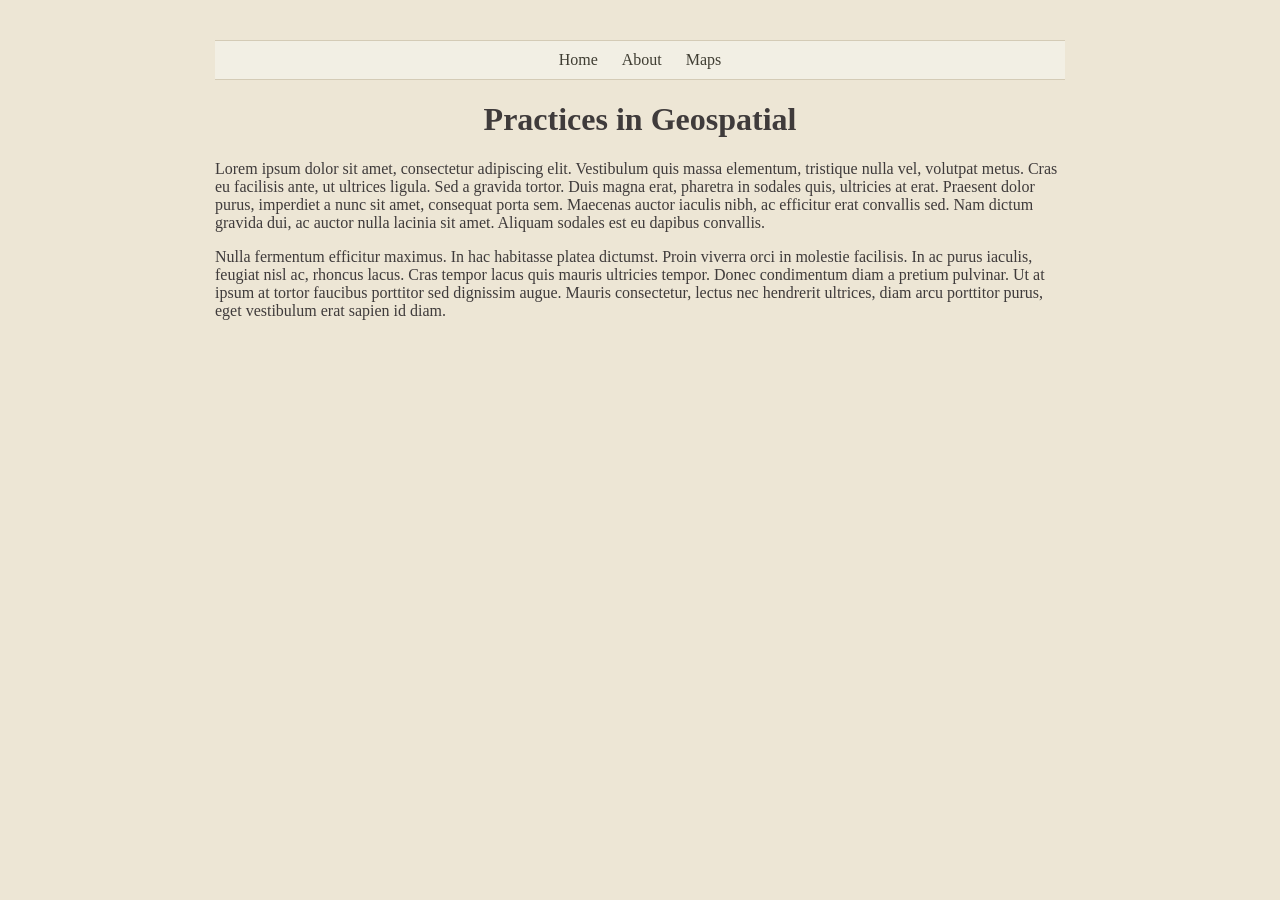
<file: index.html>
<!DOCTYPE html>
<html lang="en-US">
  <head>
    <meta charset="utf-8">
    <meta name="viewport" content="width=device-width">
    <link rel="stylesheet" href="style.css">
    <title>Practices in Geospatial</title>
    <style>

    </style>
  </head>
  <body>
    <header>
      <nav class="menu">
        <a href="index.html">Home</a>
        <a href="docs/about.html">About</a>
        <a href="docs/maps.html">Maps</a>
      </nav>
      <h1 style="text-align: center;">
        Practices in Geospatial
      </h1>
    </header>
    <main>
      <article>
        <p>
          Lorem ipsum dolor sit amet, consectetur adipiscing elit. Vestibulum quis massa elementum, tristique nulla vel, volutpat metus. Cras eu facilisis ante, ut ultrices ligula. Sed a gravida tortor. Duis magna erat, pharetra in sodales quis, ultricies at erat. Praesent dolor purus, imperdiet a nunc sit amet, consequat porta sem. Maecenas auctor iaculis nibh, ac efficitur erat convallis sed. Nam dictum gravida dui, ac auctor nulla lacinia sit amet. Aliquam sodales est eu dapibus convallis.
        </p>
        <p>
          Nulla fermentum efficitur maximus. In hac habitasse platea dictumst. Proin viverra orci in molestie facilisis. In ac purus iaculis, feugiat nisl ac, rhoncus lacus. Cras tempor lacus quis mauris ultricies tempor. Donec condimentum diam a pretium pulvinar. Ut at ipsum at tortor faucibus porttitor sed dignissim augue. Mauris consectetur, lectus nec hendrerit ultrices, diam arcu porttitor purus, eget vestibulum erat sapien id diam.
        </p>
      </article>
    </main>
  </body>
</html>
</file>
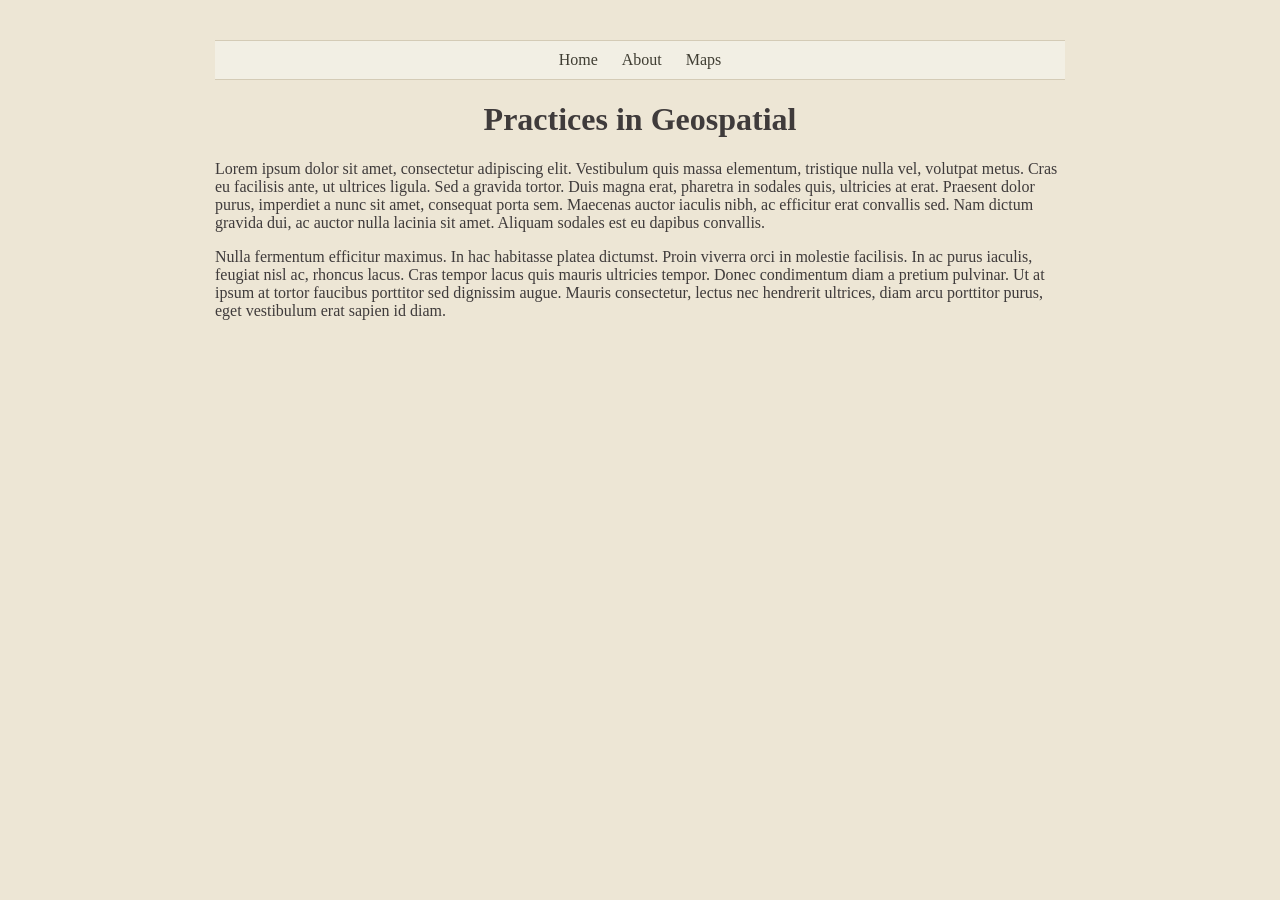
<file: docs/index.html>
<!DOCTYPE html>
<html lang="en-US">
	<head>
    <meta charset="utf-8">
    <meta name="viewport" content="width=device-width">
    <title>Practices in Geospatial</title>
    <style>
      * {
        font-family: IBM PLex Sans;
      }
      body {
        padding: 15px;
        max-width: 850px;
        margin-left: auto;
        margin-right: auto;
        margin-top: 25px;
        margin-bottom: 25px;
        background-color: rgb(237, 230, 213);
        font-size: 16px;
        color: #3F3B3B;
      }
      .h1 {
        display: block;
        font-size: 2em;
        font-weight: bold;
      }
      .h2 {
        display: block;
        font-size: 1.5em;
        font-weight: bold;
      }
      .p {
        display: block;
      }
      header nav {
        padding: 10px;
        text-align: center;
        background-color: #F2EFE4;
        border-bottom: 1px solid #D4CBB6;
        border-top: 1px solid #D4CBB6;
        /* display: block; */
      }
      header nav a {
        padding: 10px;
        color: #3F3D32;
        text-decoration: none;
      }
      header nav a:hover {
        background: rgb(237, 230, 213);
      }
    </style>
  </head>
  <body>
    <header>
      <nav class="menu">
        <a href="index.html">Home</a>
        <a href="about.html">About</a>
        <a href="maps.html">Maps</a>
      </nav>
      <h1 style="text-align: center;">
        Practices in Geospatial
      <h1>
    </header>
    <main>
      <article>
        <p>
          Lorem ipsum dolor sit amet, consectetur adipiscing elit. Vestibulum quis massa elementum, tristique nulla vel, volutpat metus. Cras eu facilisis ante, ut ultrices ligula. Sed a gravida tortor. Duis magna erat, pharetra in sodales quis, ultricies at erat. Praesent dolor purus, imperdiet a nunc sit amet, consequat porta sem. Maecenas auctor iaculis nibh, ac efficitur erat convallis sed. Nam dictum gravida dui, ac auctor nulla lacinia sit amet. Aliquam sodales est eu dapibus convallis.
        <p>
        <p>
          Nulla fermentum efficitur maximus. In hac habitasse platea dictumst. Proin viverra orci in molestie facilisis. In ac purus iaculis, feugiat nisl ac, rhoncus lacus. Cras tempor lacus quis mauris ultricies tempor. Donec condimentum diam a pretium pulvinar. Ut at ipsum at tortor faucibus porttitor sed dignissim augue. Mauris consectetur, lectus nec hendrerit ultrices, diam arcu porttitor purus, eget vestibulum erat sapien id diam.
        <p>
      </article>
    </main>
  </body>
</html>
</file>
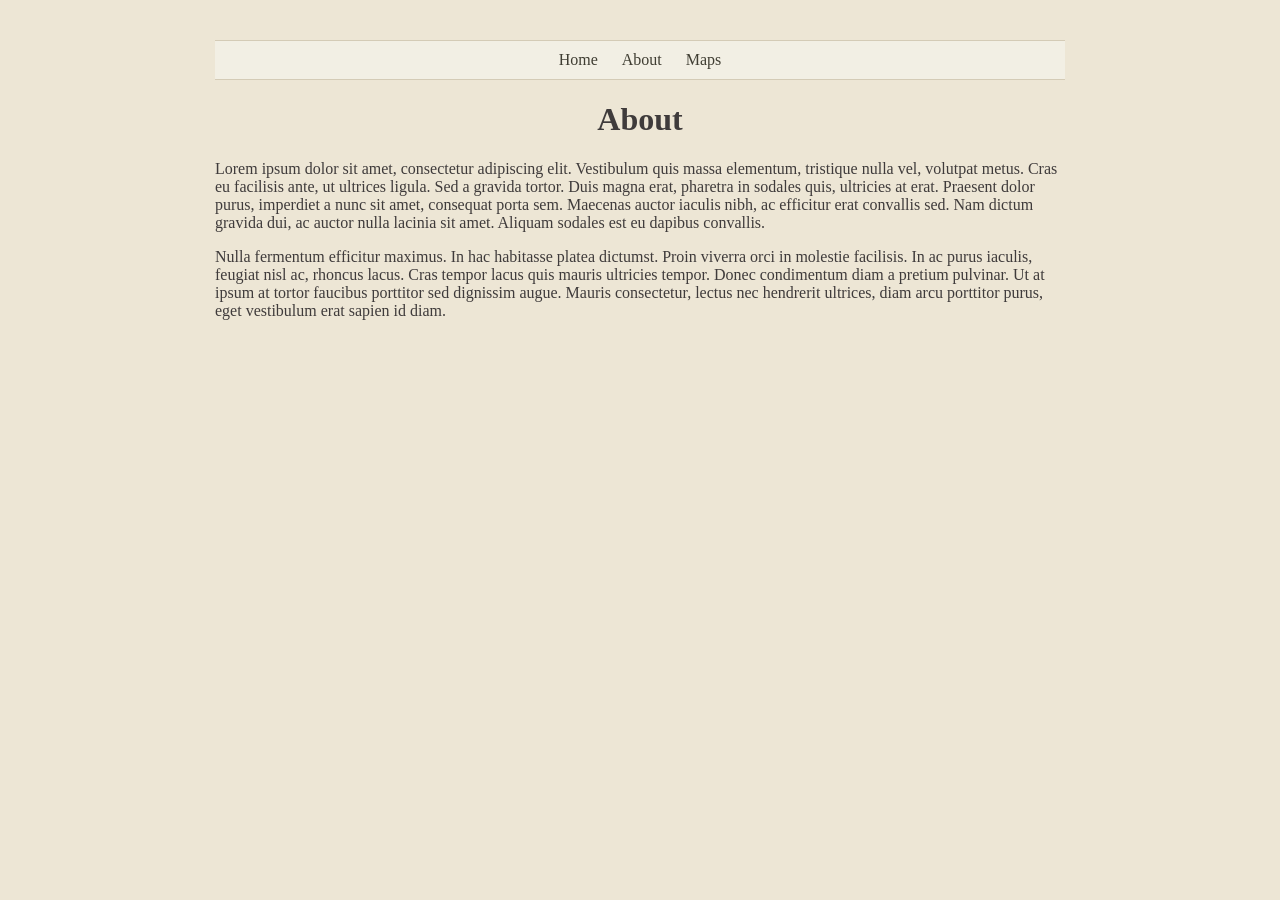
<file: about.html>
<!DOCTYPE html>
<html lang="en-US">
	<head>
    <meta charset="utf-8">
    <meta name="viewport" content="width=device-width">
    <title>About</title>
    <style>
      * {
        font-family: IBM PLex Sans;
      }
      body {
        padding: 15px;
        max-width: 850px;
        margin-left: auto;
        margin-right: auto;
        margin-top: 25px;
        margin-bottom: 25px;
        background-color: rgb(237, 230, 213);
        font-size: 16px;
        color: #3F3B3B;
      }
      .h1 {
        display: block;
        font-size: 2em;
        font-weight: bold;
      }
      .h2 {
        display: block;
        font-size: 1.5em;
        font-weight: bold;
      }
      .p {
        display: block;
      }
      header nav {
        padding: 10px;
        text-align: center;
        background-color: #F2EFE4;
        border-bottom: 1px solid #D4CBB6;
        border-top: 1px solid #D4CBB6;
        /* display: block; */
      }
      header nav a {
        padding: 10px;
        color: #3F3D32;
        text-decoration: none;
      }
      header nav a:hover {
        background: rgb(237, 230, 213);
      }
    </style>
  </head>
  <body>
    <header>
      <nav class="menu">
        <a href="index.html">Home</a>
        <a href="about.html">About</a>
        <a href="maps.html">Maps</a>
      </nav>
      <h1 style="text-align: center;">
        About
      <h1>
    </header>
    <main>
      <article>
        <p>
          Lorem ipsum dolor sit amet, consectetur adipiscing elit. Vestibulum quis massa elementum, tristique nulla vel, volutpat metus. Cras eu facilisis ante, ut ultrices ligula. Sed a gravida tortor. Duis magna erat, pharetra in sodales quis, ultricies at erat. Praesent dolor purus, imperdiet a nunc sit amet, consequat porta sem. Maecenas auctor iaculis nibh, ac efficitur erat convallis sed. Nam dictum gravida dui, ac auctor nulla lacinia sit amet. Aliquam sodales est eu dapibus convallis.
        <p>
        <p>
          Nulla fermentum efficitur maximus. In hac habitasse platea dictumst. Proin viverra orci in molestie facilisis. In ac purus iaculis, feugiat nisl ac, rhoncus lacus. Cras tempor lacus quis mauris ultricies tempor. Donec condimentum diam a pretium pulvinar. Ut at ipsum at tortor faucibus porttitor sed dignissim augue. Mauris consectetur, lectus nec hendrerit ultrices, diam arcu porttitor purus, eget vestibulum erat sapien id diam.
        <p>
      </article>
    </main>
  </body>
</html>
</file>
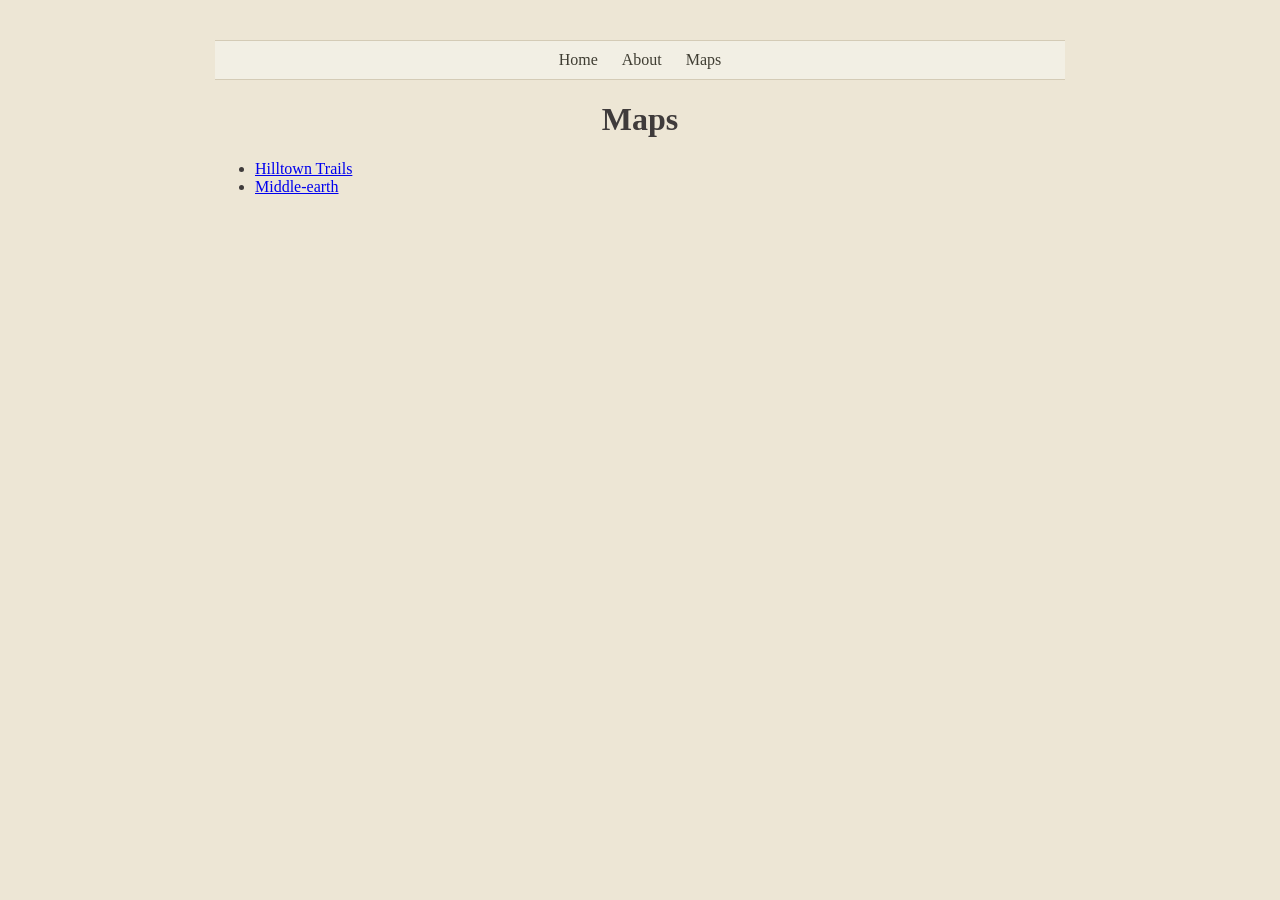
<file: maps.html>
<!DOCTYPE html>
<html lang="en-US">
	<head>
    <meta charset="utf-8">
    <meta name="viewport" content="width=device-width">
    <title>Maps</title>
    <style>
      * {
        font-family: IBM PLex Sans;
      }
      body {
        padding: 15px;
        max-width: 850px;
        margin-left: auto;
        margin-right: auto;
        margin-top: 25px;
        margin-bottom: 25px;
        background-color: rgb(237, 230, 213);
        font-size: 16px;
        color: #3F3B3B;
      }
      .h1 {
        display: block;
        font-size: 2em;
        font-weight: bold;
      }
      .h2 {
        display: block;
        font-size: 1.5em;
        font-weight: bold;
      }
      .p {
        display: block;
      }
      header nav {
        padding: 10px;
        text-align: center;
        background-color: #F2EFE4;
        border-bottom: 1px solid #D4CBB6;
        border-top: 1px solid #D4CBB6;
        /* display: block; */
      }
      header nav a {
        padding: 10px;
        color: #3F3D32;
        text-decoration: none;
      }
      header nav a:hover {
        background: rgb(237, 230, 213);
      }
    </style>
  </head>
  <body>
    <header>
      <nav class="menu">
        <a href="index.html">Home</a>
        <a href="about.html">About</a>
        <a href="maps.html">Maps</a>
      </nav>
      <h1 style="text-align: center;">
        Maps
      <h1>
    </header>
    <main>
      <article>
        <p>
          <ul>
            <li><a href="hilltown-trails.html">Hilltown Trails</a></li>
            <li><a href="middle-earth.html">Middle-earth</a></li>
          </ul>
        <p>
      </article>
    </main>
  </body>
</html>
</file>
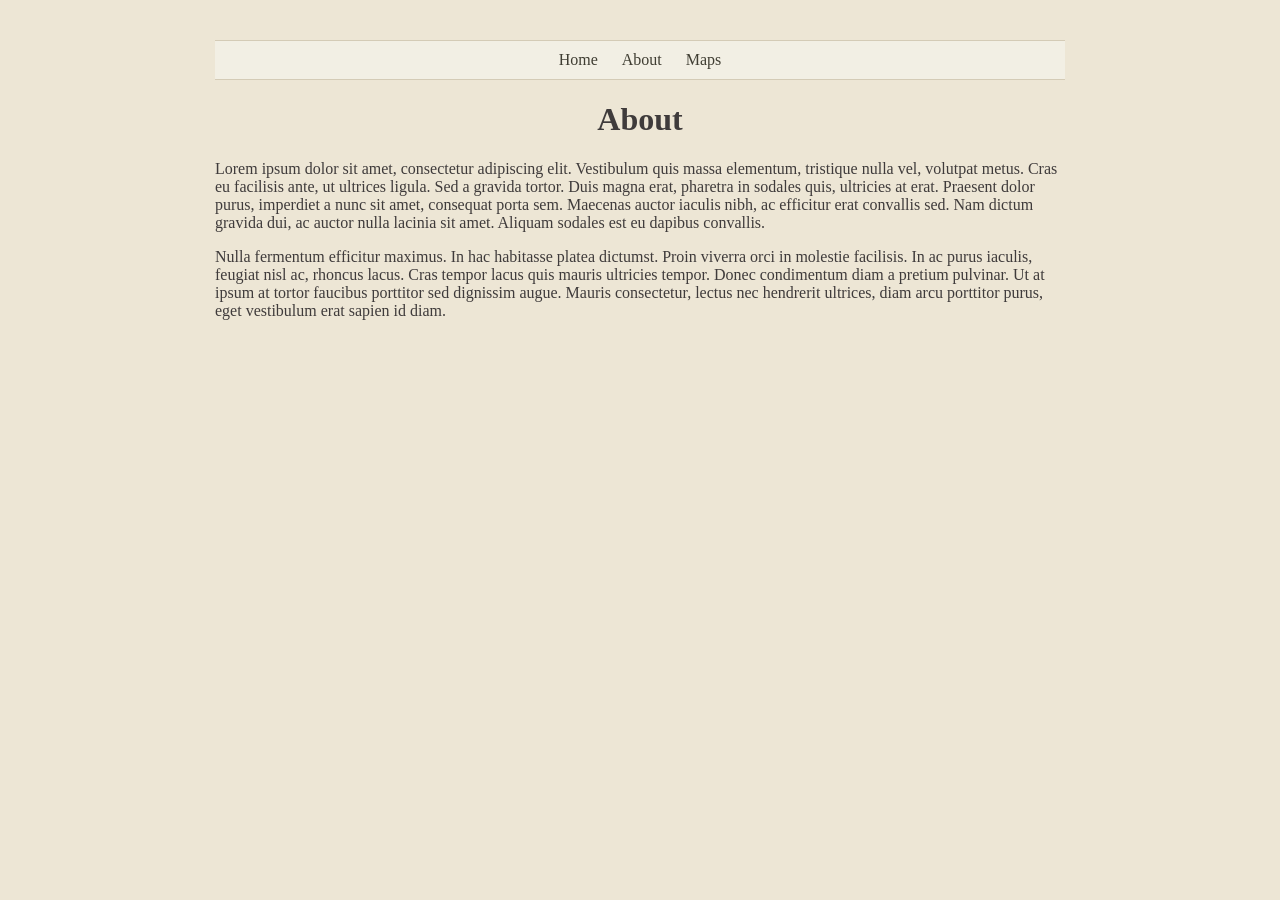
<file: docs/about.html>
<!DOCTYPE html>
<html lang="en-US">
  <head>
    <meta charset="utf-8">
    <meta name="viewport" content="width=device-width">
    <link rel="stylesheet" href="../style.css">
    <title>About</title>
    <style>

    </style>
  </head>
  <body>
    <header>
      <nav class="menu">
        <a href="../index.html">Home</a>
        <a href="about.html">About</a>
        <a href="maps.html">Maps</a>
      </nav>
      <h1 style="text-align: center;">
        About
      </h1>
    </header>
    <main>
      <article>
        <p>
          Lorem ipsum dolor sit amet, consectetur adipiscing elit. Vestibulum quis massa elementum, tristique nulla vel, volutpat metus. Cras eu facilisis ante, ut ultrices ligula. Sed a gravida tortor. Duis magna erat, pharetra in sodales quis, ultricies at erat. Praesent dolor purus, imperdiet a nunc sit amet, consequat porta sem. Maecenas auctor iaculis nibh, ac efficitur erat convallis sed. Nam dictum gravida dui, ac auctor nulla lacinia sit amet. Aliquam sodales est eu dapibus convallis.
        </p>
        <p>
          Nulla fermentum efficitur maximus. In hac habitasse platea dictumst. Proin viverra orci in molestie facilisis. In ac purus iaculis, feugiat nisl ac, rhoncus lacus. Cras tempor lacus quis mauris ultricies tempor. Donec condimentum diam a pretium pulvinar. Ut at ipsum at tortor faucibus porttitor sed dignissim augue. Mauris consectetur, lectus nec hendrerit ultrices, diam arcu porttitor purus, eget vestibulum erat sapien id diam.
        </p>
      </article>
    </main>
  </body>
</html>
</file>
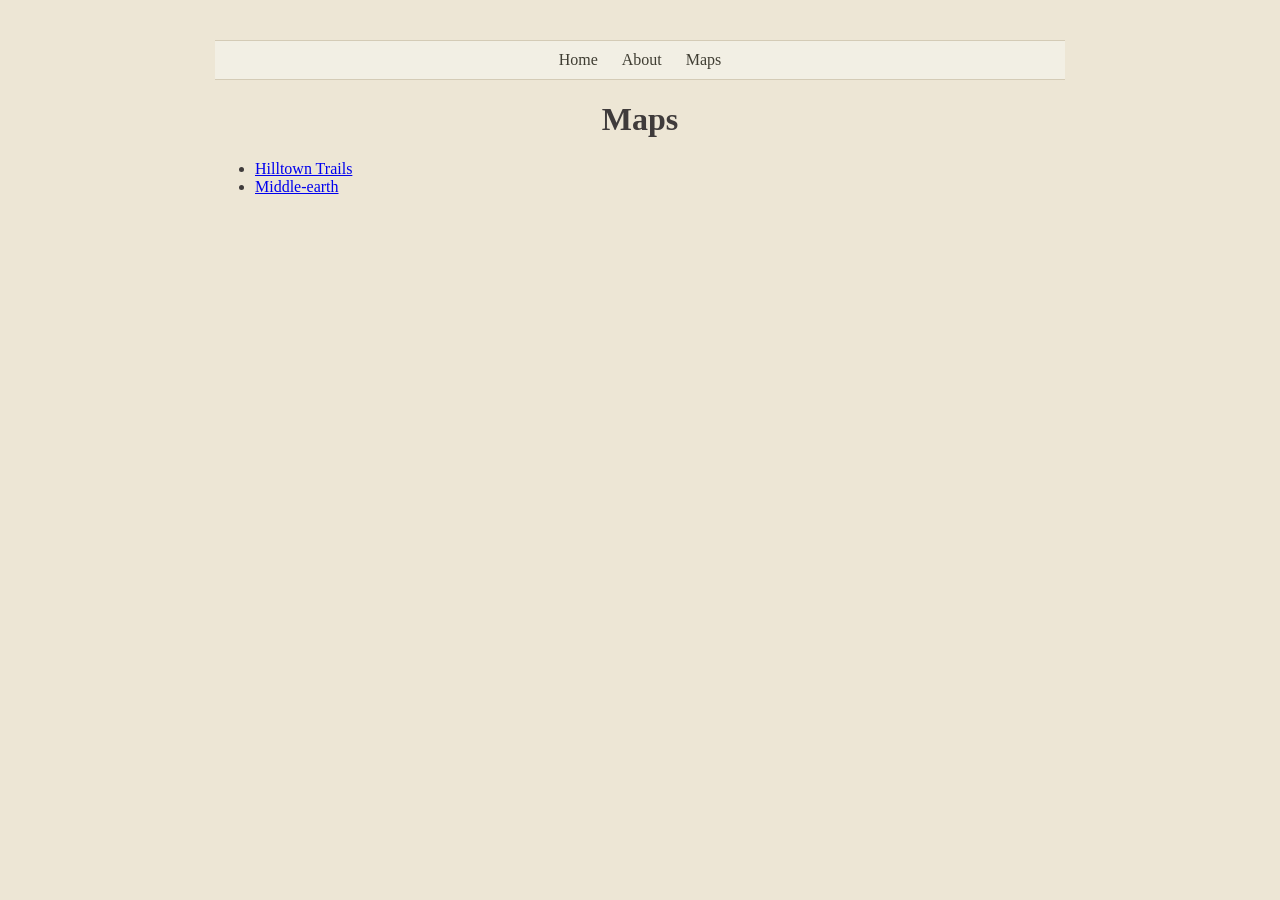
<file: docs/maps.html>
<!DOCTYPE html>
<html lang="en-US">
  <head>
    <meta charset="utf-8">
    <meta name="viewport" content="width=device-width">
    <link rel="stylesheet" href="../style.css">
    <title>Maps</title>
    <style>

    </style>
  </head>
  <body>
    <header>
      <nav class="menu">
        <a href="../index.html">Home</a>
        <a href="about.html">About</a>
        <a href="maps.html">Maps</a>
      </nav>
      <h1 style="text-align: center;">
        Maps
      <h1>
    </header>
    <main>
      <article>
        <p>
          <ul>
            <li><a href="hilltown-trails.html">Hilltown Trails</a></li>
            <li><a href="middle-earth.html">Middle-earth</a></li>
          </ul>
        <p>
      </article>
    </main>
  </body>
</html>
</file>
<file: style.css>
/*

Add this to each HTML <head>:
<link rel="stylesheet" href="style.css">
<link rel="stylesheet" href="../style.css">

Change any header tags to <div class> tags(?)

*/

* {
  font-family: IBM PLex Sans;
}
body {
  padding: 15px;
  max-width: 850px;
  margin-left: auto;
  margin-right: auto;
  margin-top: 25px;
  margin-bottom: 25px;
  background-color: #EDE6D5;
  font-size: 16px;
  color: #3F3B3B;
}
/* .h1 {
  display: block;
  font-size: 2em;
  font-weight: bold;
}
.h2 {
  display: block;
  font-size: 1.5em;
  font-weight: bold;
}
.p {
  display: block;
} */
header nav {
  padding: 10px;
  text-align: center;
  background-color: #F2EFE4;
  border-bottom: 1px solid #D4CBB6;
  border-top: 1px solid #D4CBB6;
  /* display: block; */
}
header nav a {
  padding: 10px;
  color: #3F3D32;
  text-decoration: none;
}
header nav a:hover {
  background: #EDE6D5;
}
</file>
